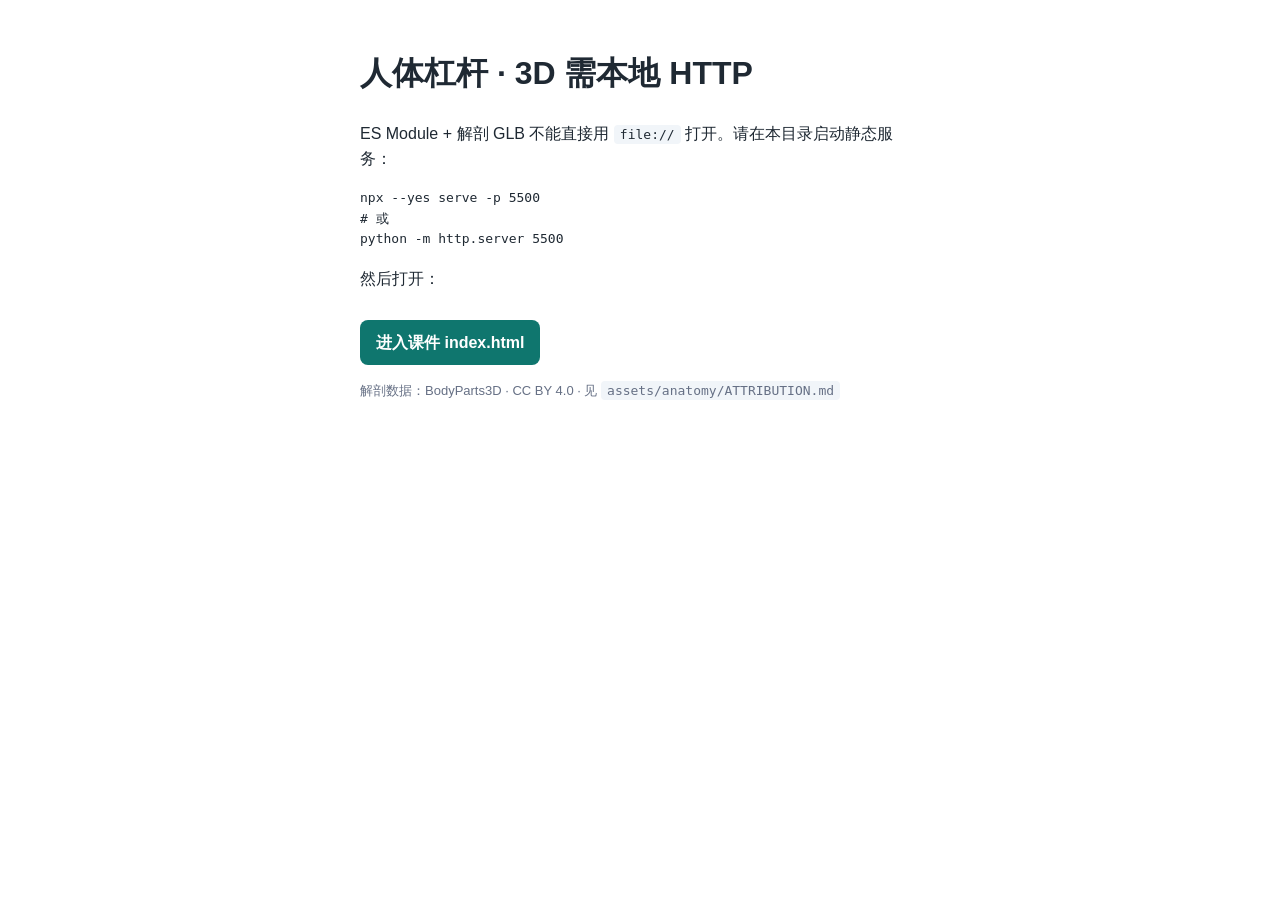
<file: serve-hint.html>
<!DOCTYPE html>
<html lang="zh-CN">
<head>
  <meta charset="UTF-8" />
  <title>启动说明 · 简单机械</title>
  <style>
    body { font-family: "Microsoft YaHei", sans-serif; max-width: 560px; margin: 48px auto; padding: 0 16px; line-height: 1.6; color: #1f2933; }
    code { background: #f1f5f9; padding: 2px 6px; border-radius: 4px; }
    a.btn { display: inline-block; margin-top: 12px; padding: 10px 16px; background: #0f766e; color: #fff; text-decoration: none; border-radius: 8px; font-weight: 600; }
  </style>
</head>
<body>
  <h1>人体杠杆 · 3D 需本地 HTTP</h1>
  <p>ES Module + 解剖 GLB 不能直接用 <code>file://</code> 打开。请在本目录启动静态服务：</p>
  <pre>npx --yes serve -p 5500
# 或
python -m http.server 5500</pre>
  <p>然后打开：</p>
  <p><a class="btn" href="index.html">进入课件 index.html</a></p>
  <p style="font-size:13px;color:#667085">解剖数据：BodyParts3D · CC BY 4.0 · 见 <code>assets/anatomy/ATTRIBUTION.md</code></p>
</body>
</html>
</file>
